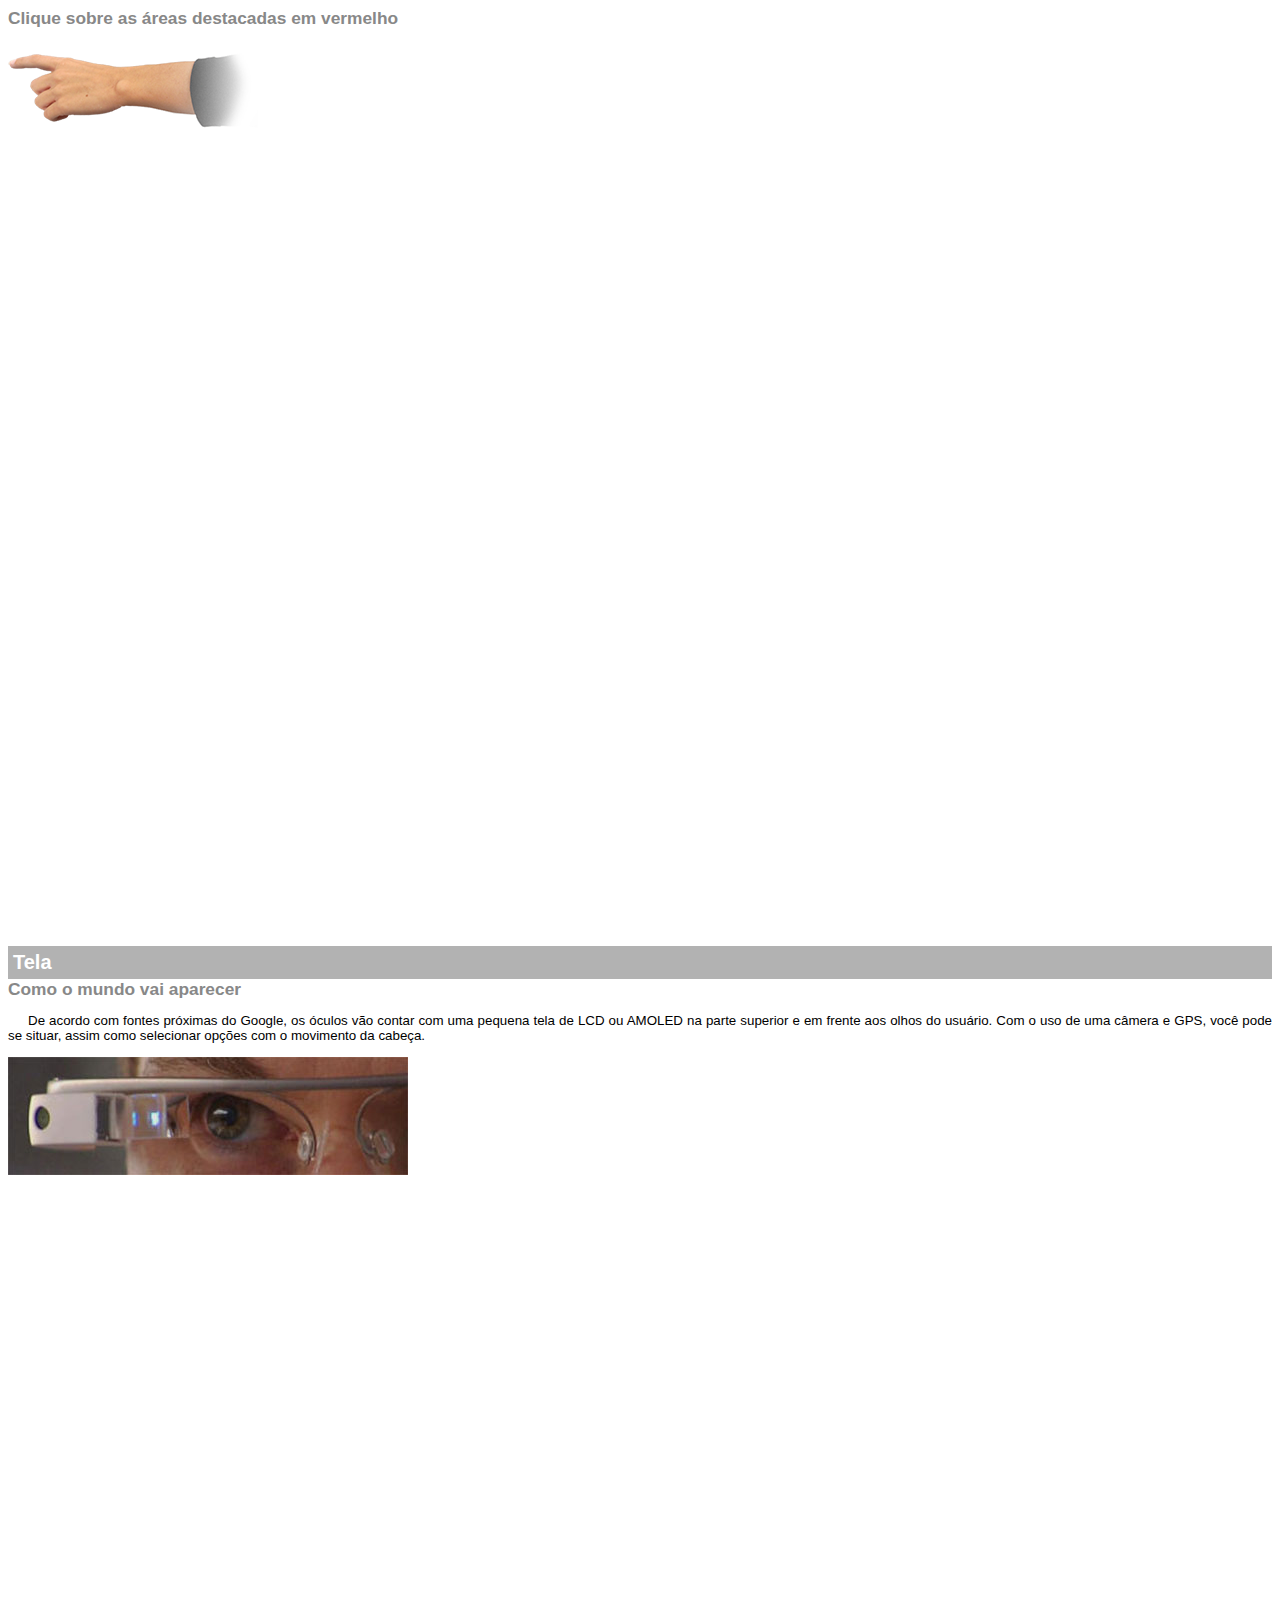
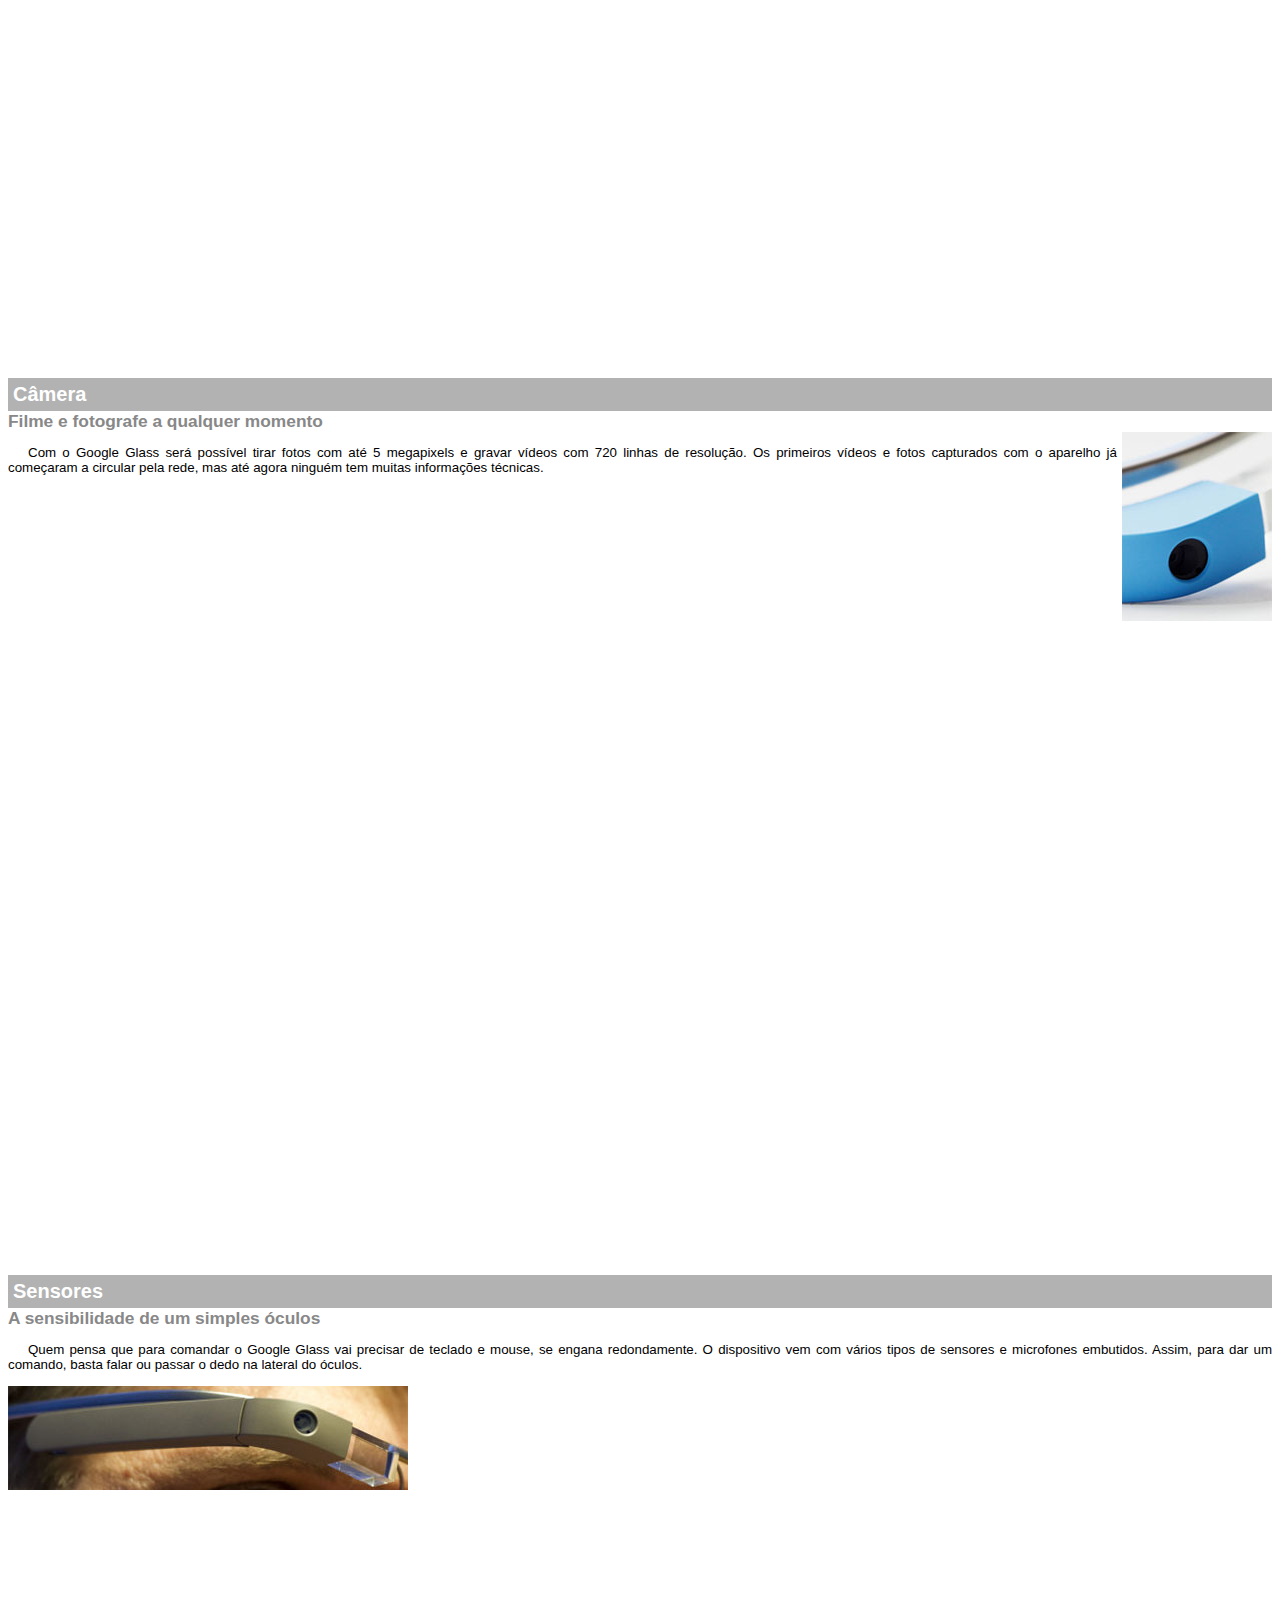
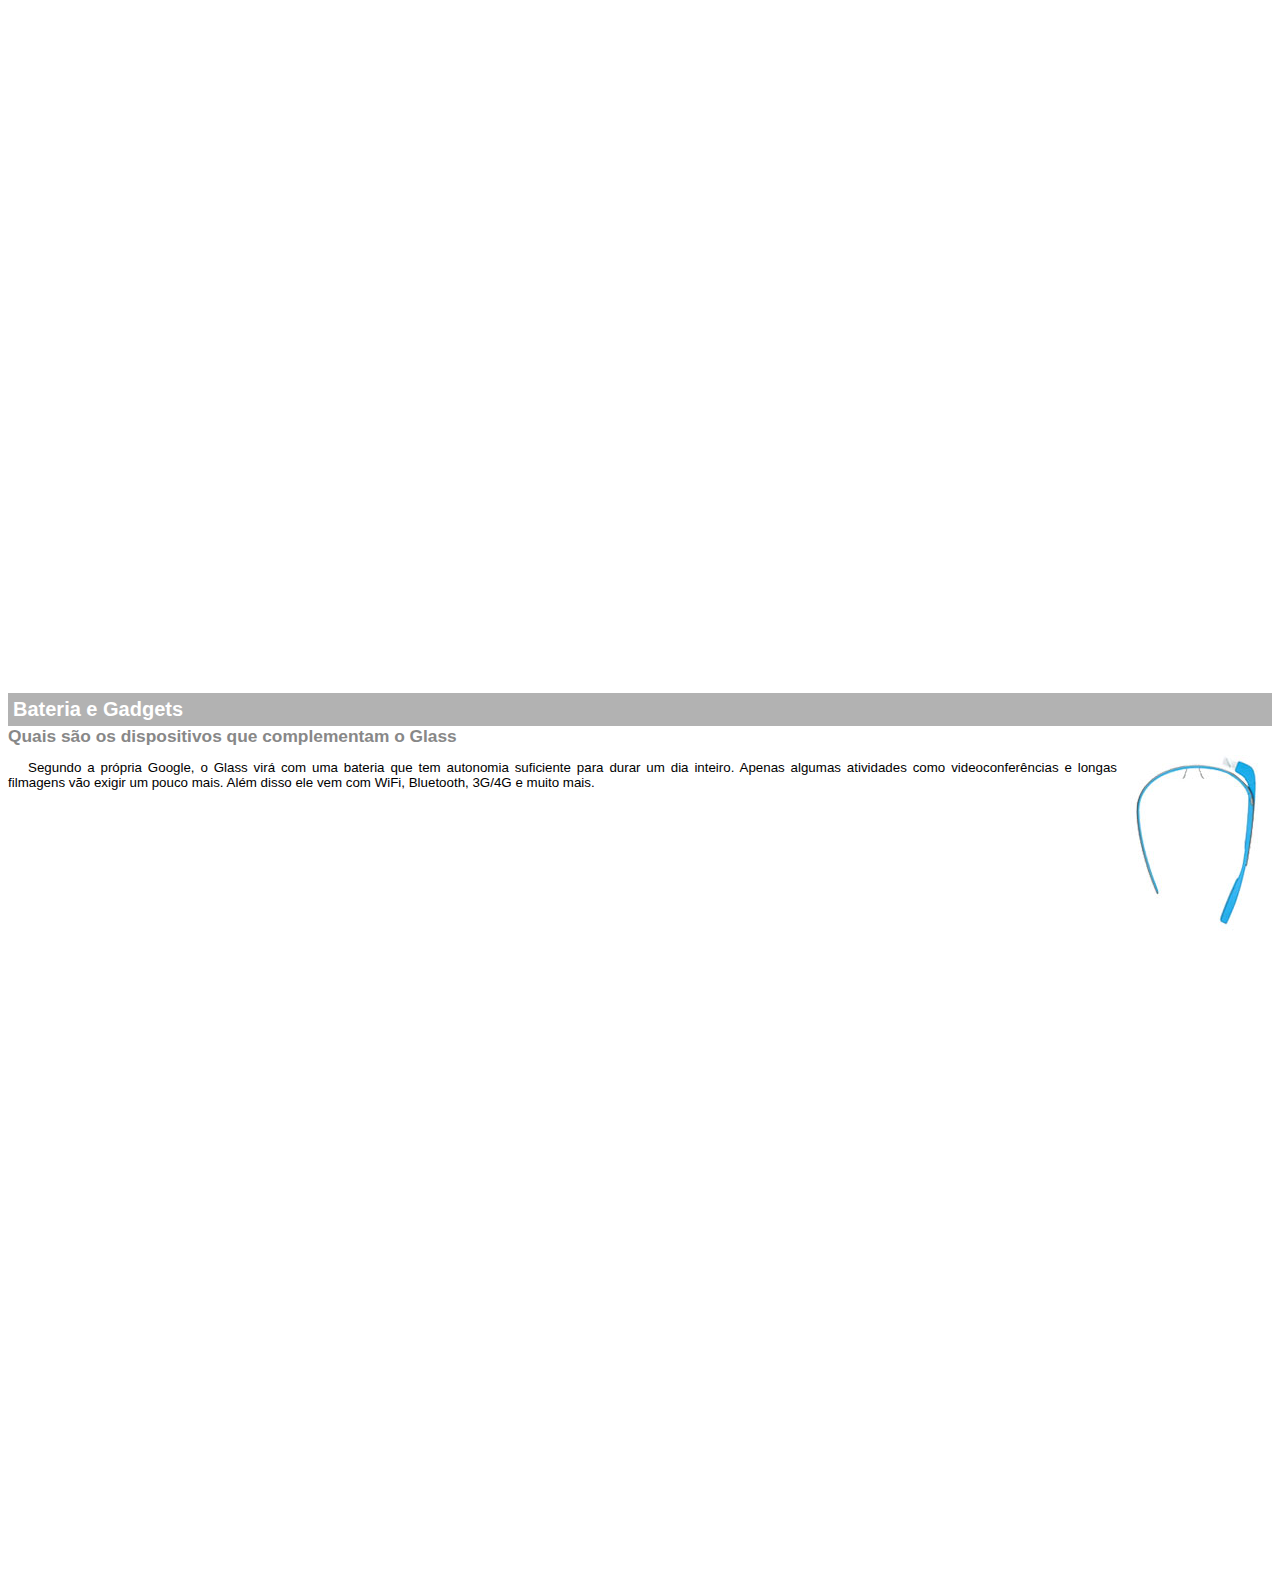
<file: projeto-glass-html5/google-glass.html>
<!DOCTYPE html>
<html lang="pt-br">
<head>
    <meta charset="UTF-8">
    <meta name="viewport" content="width=device-width, initial-scale=1.0">
    <title>Informação Google glass</title>
    <style>
        body{
            font-family: arial;
            font-size: 10pt;
        }
        p{
            text-align: justify;
            text-indent: 20px;
        }
        article h1{
            font-size: 15pt;
            color: #ffffff;
            background-color: rgba(0, 0, 0, 0.3);
            padding: 5px;
            margin: 0;
        }
        article h2{
            font-size: 13pt;
            color: #888888;
            margin: 0;
        }
        article{
            margin-bottom: 800px;
        }
        img.img-dir{
            display: block;
            float: right;
            margin-left: 5px;
        }
    </style>
</head>
<body>
<article id="top">
<header><h2> Clique sobre as áreas destacadas em vermelho</h2></header>
<img src="_imagens/mao.png">
</article>
<article id="tela" alt="mao apontando para direita">
    <header>
        <h1>Tela</h1>
        <h2>Como o mundo vai aparecer</h2>
    </header>
 <p> De acordo com fontes próximas do Google, os óculos vão contar com uma pequena tela de LCD ou AMOLED na parte superior e em frente aos olhos do usuário. Com o uso de uma câmera e GPS, você pode se situar, assim como selecionar opções com o movimento da cabeça.</p>
<img src="_imagens/det-tela.jpg" alt="tela do google glass">
</article>

<article id="Camera">
    <header>
        <h1>Câmera</h1>
        <h2>Filme e fotografe a qualquer momento</h2>
    </header>
<img src="_imagens/det-camera.jpg" class="img-dir" alt="Câmera">
<p> Com o Google Glass será possível tirar fotos com até 5 megapixels e gravar vídeos com 720 linhas de resolução. Os primeiros vídeos e fotos capturados com o aparelho já começaram a circular pela rede, mas até agora ninguém tem muitas informações técnicas.</p>
</article>
<article id="sensores">
    <header>
        <h1>Sensores</h1>
        <h2>A sensibilidade de um simples óculos</h2>
    </header>

<p> Quem pensa que para comandar o Google Glass vai precisar de teclado e mouse, se engana redondamente. O dispositivo vem com vários tipos de sensores e microfones embutidos. Assim, para dar um comando, basta falar ou passar o dedo na lateral do óculos.</p>
<img src="_imagens/det-touch.jpg" alt="Sensores do google Glass">
</article>

<article id="Gadgets">
    <header>
        <h1>Bateria e Gadgets</h1>
        <h2>Quais são os dispositivos que complementam o Glass</h2>
    </header>
<img src="_imagens/det-bateria.jpg" class="img-dir" alt="Bateria e Gadgets do google glass">
    <p>Segundo a própria Google, o Glass virá com uma bateria que tem autonomia suficiente para durar um dia inteiro. Apenas algumas atividades como videoconferências e longas filmagens vão exigir um pouco mais. Além disso ele vem com WiFi, Bluetooth, 3G/4G e muito mais.</p> 
</article>
</body>
</html>
</file>
